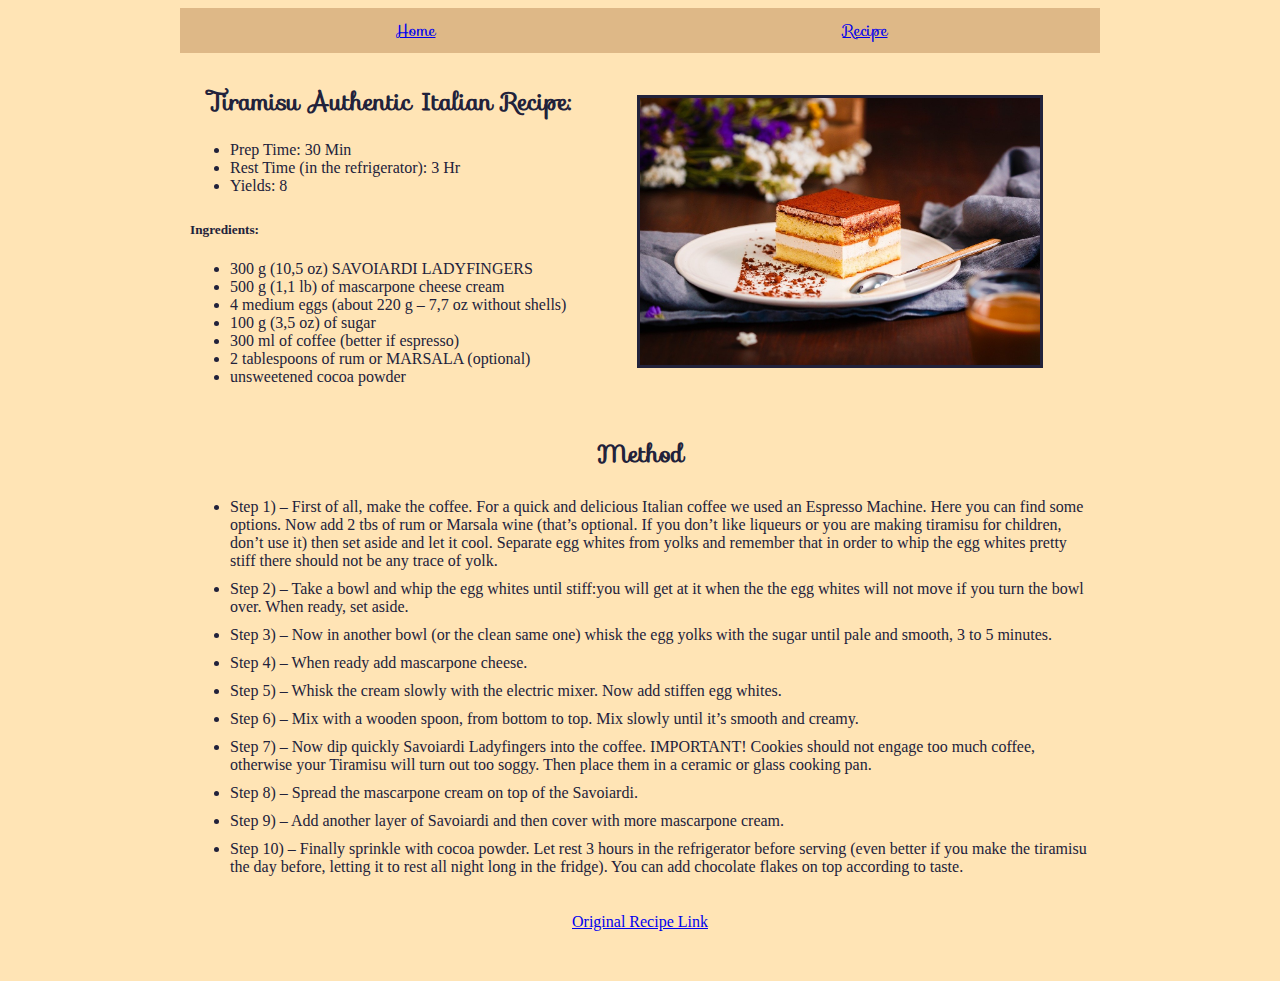
<file: index.html>
<!DOCTYPE html>
<html lang="en">

<head>
  <meta charset="UTF-8" />
  <meta name="viewport" content="width=device-width, initial-scale=1.0" />
  <title>Document</title>
  <link rel="stylesheet" href="https://fonts.googleapis.com/css?family=Sofia" />
  <link rel="stylesheet" href="style.css" text="text/css">
</head>

<body>
  <header>
    <!-- Put in your heading here -->
    <nav>
      <a href="#">Home</a>
      <a href="#Recipe">Recipe</a>
    </nav>
  </header>

  <div class="container">
    <!-- Ingredient list " -->
    <div class="title">
      <h2>Tiramisu Authentic Italian Recipe:</h2>
      <ul>
        <li>Prep Time: 30 Min</li>
        <li>Rest Time (in the refrigerator): 3 Hr</li>
        <li>Yields: 8</li>
      </ul>
    </div>

    <div class="ingredients">
      <h5>Ingredients: </h5>
      <ul>
        <li>300 g (10,5 oz) SAVOIARDI LADYFINGERS</li>
        <li>500 g (1,1 lb) of mascarpone cheese cream</li>
        <li>4 medium eggs (about 220 g – 7,7 oz without shells)</li>
        <li>100 g (3,5 oz) of sugar</li>
        <li>300 ml of coffee (better if espresso)</li>
        <li>2 tablespoons of rum or MARSALA (optional)</li>
        <li>unsweetened cocoa powder</li>
      </ul>
    </div>

    <img title="Tiramisu" src="resource/tiramisu-2897900_1280.jpg" alt="tiramisu cake">

    <div class="method">
      <h2> Method </h2>
      <ul>
        <li>
          Step 1) – First of all, make the coffee. For a quick and delicious Italian coffee we used an Espresso Machine.
          Here you can find some options. Now add 2 tbs of rum or Marsala wine (that’s optional. If you don’t like
          liqueurs or you are making tiramisu for children, don’t use it) then set aside and let it cool. Separate egg
          whites from yolks and remember that in order to whip the egg whites pretty stiff there should not be any trace
          of yolk.
        </li>
        <li>
          Step 2) – Take a bowl and whip the egg whites until stiff:you will get at it when the the egg whites will not
          move if you turn the bowl over. When ready, set aside.
        </li>
        <li>
          Step 3) – Now in another bowl (or the clean same one) whisk the egg yolks with the sugar until pale and
          smooth, 3 to 5 minutes.
        </li>
        <li>
          Step 4) – When ready add mascarpone cheese.
        </li>
        <li>
          Step 5) – Whisk the cream slowly with the electric mixer. Now add stiffen egg whites.
        </li>
        <li>
          Step 6) – Mix with a wooden spoon, from bottom to top. Mix slowly until it’s smooth and creamy.
        </li>
        <li>
          Step 7) – Now dip quickly Savoiardi Ladyfingers into the coffee. IMPORTANT! Cookies should not engage too much
          coffee, otherwise your Tiramisu will turn out too soggy. Then place them in a ceramic or glass cooking pan.
        </li>
        <li>
          Step 8) – Spread the mascarpone cream on top of the Savoiardi.
        </li>
        <li>
          Step 9) – Add another layer of Savoiardi and then cover with more mascarpone cream.
        </li>
        <li>
          Step 10) – Finally sprinkle with cocoa powder. Let rest 3 hours in the refrigerator before serving (even
          better if you make the tiramisu the day before, letting it to rest all night long in the fridge). You can add
          chocolate flakes on top according to taste.
        </li>
      </ul>
    </div>
    <footer>
      <a href="https://www.recipesfromitaly.com/tiramisu-original-italian-recipe/"> Original Recipe Link </a>
    </footer>
  </div>
</body>

</html>
</file>
<file: style.css>
html {
  background-color: moccasin;
  color: #22223b;
}

header {
  font-family: "Sofia";
 }
 
nav {
  background-color: burlywood;
  padding: 10px;
  width: 900px;
  margin: auto;
  display: grid;
  grid-template: 1fr / 1fr 1fr;
  justify-items: center;
}

h2 {
  font-family: "Sofia";
  text-align: center;
}

.container {
  display: grid;
  margin: auto;
  padding: 10px;
  width: 900px;
  height: 900px;
  grid-gap: 5px 0px;
  grid-template-rows: 130px 200px 500px 50px;
  grid-template-columns: 400px 500px;
  justify-items: center;
  justify-content: center;
  align-content: space-between;
}

.title {
  width: 100%;
  grid-area: 1 / 1 / span 1 / span 1;
}

.ingredients {
  width: 100%;
  grid-area: 2 / 1 / span 1 / span 1;
}

img {
  max-width: 400px;
  border: solid;
  grid-area: 1 / 2 / span 2 / span 1;
  align-self: center;
}

.method {
  margin: auto;
  grid-area: 3 / 1 / span 1 / span 2;
}

.method li {
  padding: 5px 0;
}

footer {
  width: 100%;
  text-align: center;
  grid-area: 4 / 1 / span 1 / span 2;
}
</file>
